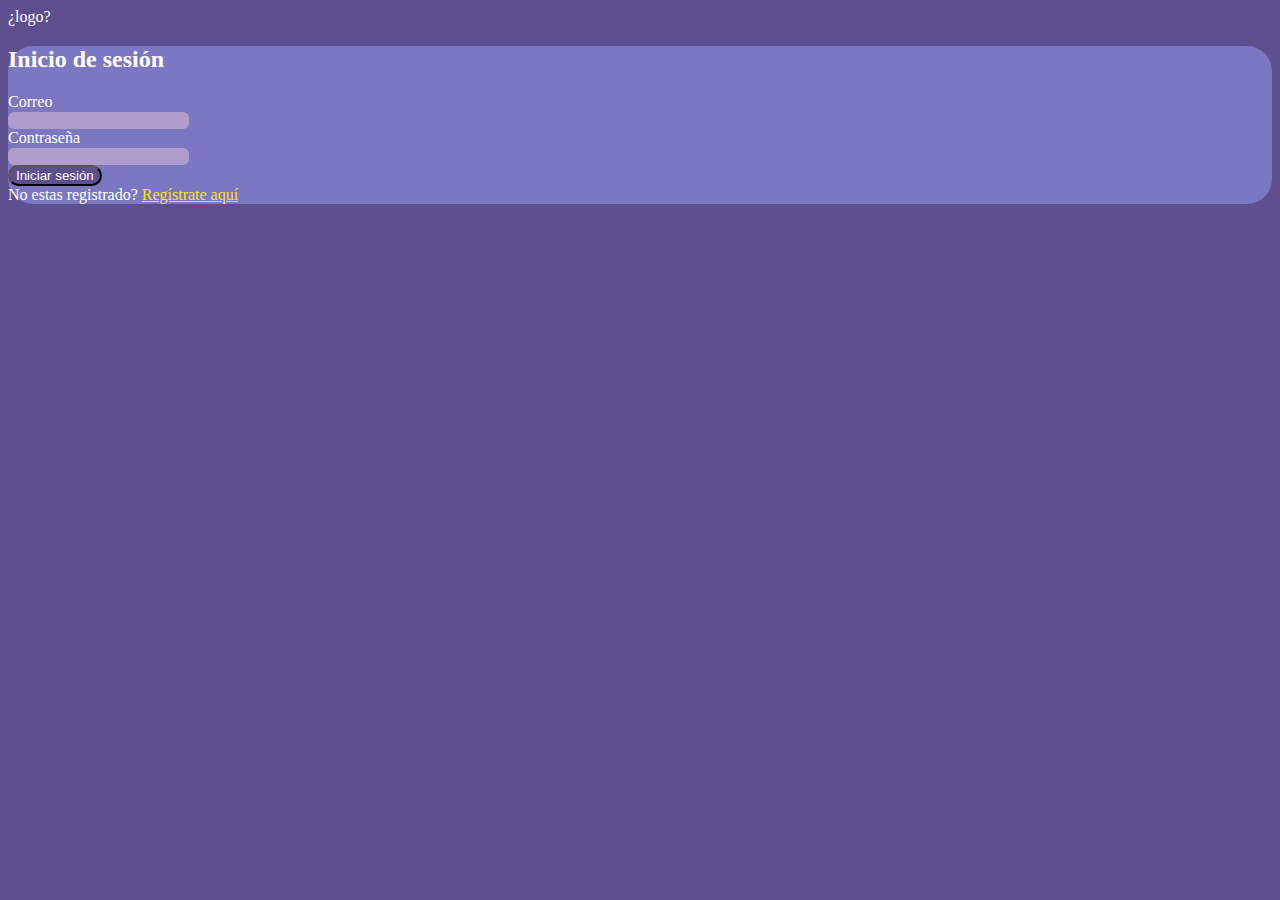
<file: index.html>
<!DOCTYPE html>
<html lang="en">
<head>
  <meta charset="UTF-8">
  <meta http-equiv="X-UA-Compatible" content="IE=edge">
  <meta name="viewport" content="width=device-width, initial-scale=1.0">
  <title>Fakebook</title>
  <link href="https://cdn.jsdelivr.net/npm/bootstrap@5.1.3/dist/css/bootstrap.min.css" rel="stylesheet" integrity="sha384-1BmE4kWBq78iYhFldvKuhfTAU6auU8tT94WrHftjDbrCEXSU1oBoqyl2QvZ6jIW3" crossorigin="anonymous">
  <link rel="stylesheet" href="./css/style.css">
</head>
<body >
<div class="container w-75 mt-5 border-0">
  <div class="row align-items-stretch">
    <!-- <div class="col logo-login d-none d-lg-block col-md-5 col-lg-5 col-xl-6 border-0"> -->
    <div class="col logo-login col-md-5 col-lg-5 col-xl-6 border-0">
      ¿logo?
    </div>
    <div class="col p-5 caja-login ">
      <h2 class="fw-bold text-center pt-2 mb-4 ">Inicio de sesi&oacute;n</h2>
      <form class="row" onsubmit="validarLogin(event)">
        <div class="mb-1">
          <label for="email" class="form-label">Correo</label><br>
          <input type="email" name="email" class="form-control entrada-login" id="email" required><br>
        </div>
        <div class="mb-2">
          <label for="password" class="form-label">Contrase&ntilde;a</label><br>
          <input type="password" name="pass" class="form-control entrada-login" id="pass" required><br>
        </div>
        <div class="d-grid gap-2 col-6 mx-auto">
          <button type="submit" class="btn boton-login" >Iniciar sesi&oacute;n</button>

        </div>
        <div class="my-3">
          <span>No estas registrado? <a href="registro.html" class="link-login">Reg&iacute;strate aqu&iacute;</a></span>
        </div>
      </form>
    </div>
  </div>
</div>

<script src="https://cdn.jsdelivr.net/npm/bootstrap@5.1.3/dist/js/bootstrap.bundle.min.js" integrity="sha384-ka7Sk0Gln4gmtz2MlQnikT1wXgYsOg+OMhuP+IlRH9sENBO0LRn5q+8nbTov4+1p" crossorigin="anonymous"></script>
  <script src="./js/app.js"></script> 
</body>
</html>
</file>
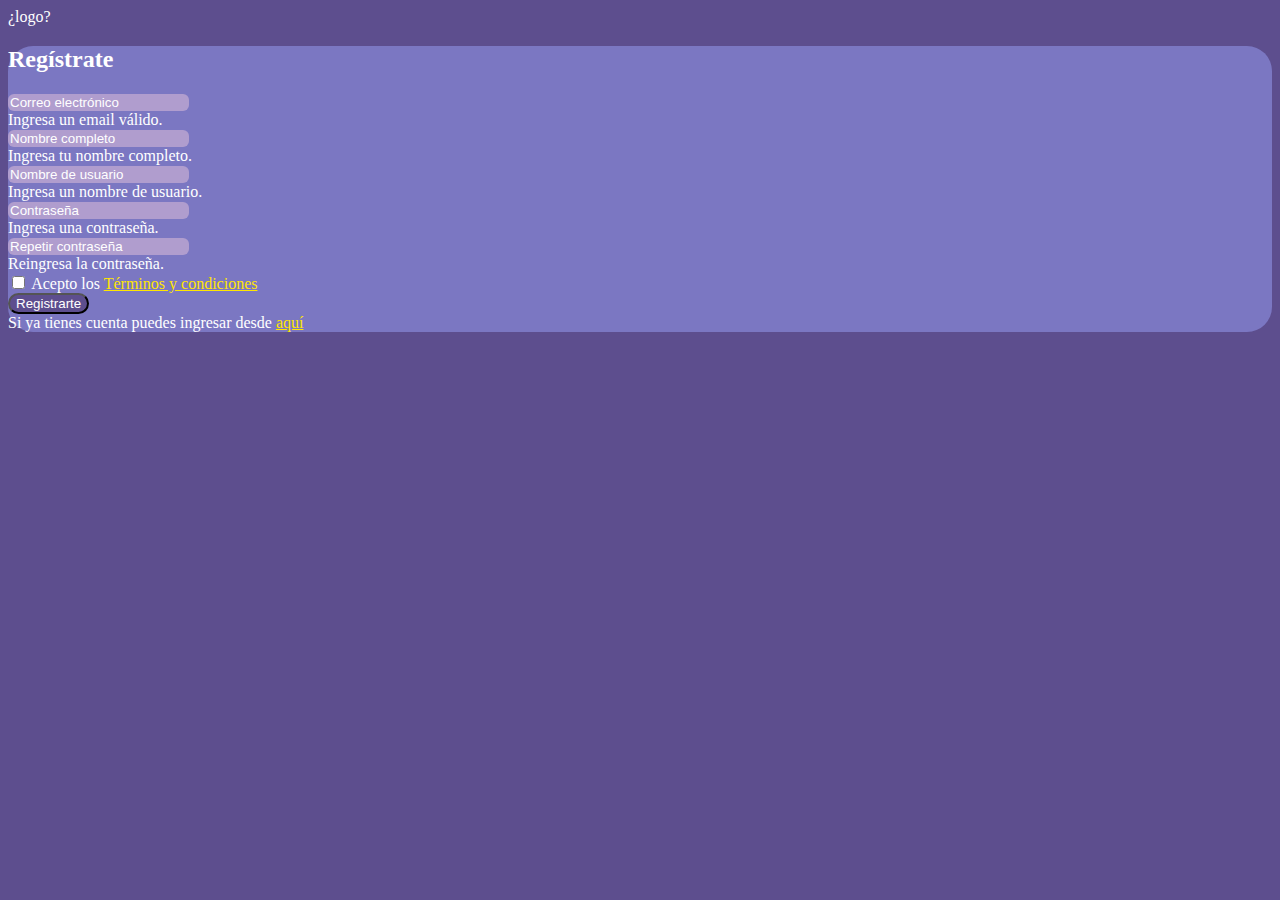
<file: registro.html>
<!DOCTYPE html>
<html lang="en">
<head>
  <meta charset="UTF-8">
  <meta http-equiv="X-UA-Compatible" content="IE=edge">
  <meta name="viewport" content="width=device-width, initial-scale=1.0">
  <title>Fakebook Registro</title>
  <link href="https://cdn.jsdelivr.net/npm/bootstrap@5.1.3/dist/css/bootstrap.min.css" rel="stylesheet" integrity="sha384-1BmE4kWBq78iYhFldvKuhfTAU6auU8tT94WrHftjDbrCEXSU1oBoqyl2QvZ6jIW3" crossorigin="anonymous">
  <link rel="stylesheet" href="./css/style.css">
</head>
<body>

  <div class="container w-75 mt-5 border-0">
    <div class="row align-items-stretch">
      <div class="col logo-login d-none d-lg-block col-md-5 col-lg-5 col-xl-6 border-0">¿logo?</div>
      <div class="col p-5 caja-login ">
        <h2 class="fw-bold text-center pt-2 mb-4 ">Reg&iacute;strate</h2>
        <form class="row needs-validation" onsubmit="validarRegistro(event)" novalidate>

          <div class="input-group has-validation mb-3">
            <input type="email" name="email" class="form-control entrada-login" id="email" placeholder="Correo electr&oacute;nico" required>
            <div class="invalid-feedback">
              Ingresa un email válido.
            </div>
          </div>
          <div class="input-group has-validation mb-3">
            <input type="text" name="nombre" class="form-control entrada-login" id="nombre" placeholder="Nombre completo" required>
            <div class="invalid-feedback">
              Ingresa tu nombre completo.
            </div>
          </div>
          <div class="input-group has-validation mb-3"> 
            <input type="text" name="usuario" class="form-control entrada-login" id="usuario" placeholder="Nombre de usuario" required>
            <div class="invalid-feedback">
              Ingresa un nombre de usuario.
            </div>
          </div>
          <div class="input-group has-validation mb-3">
            <input type="password" name="password" class="form-control entrada-login" id="password" placeholder="Contrase&ntilde;a" required>
            <div class="invalid-feedback">
              Ingresa una contraseña.
            </div>
          </div>
          <div class="input-group has-validation mb-3">
            <input type="password" name="pass-repeat" class="form-control entrada-login" id="pass-repeat" placeholder="Repetir contrase&ntilde;a" required>
            <div class="invalid-feedback">
              Reingresa la contraseña.
            </div>
          </div>
          <div class="col-12 mb-4">
            <div class="form-check">
              <input class="form-check-input check-login" type="checkbox" value="" id="invalidCheck2" required>
              <label class="form-check-label" for="invalidCheck2">
                Acepto los <a href="#" class="link-login">T&eacute;rminos y condiciones</a>
              </label>
            </div>
          </div>

          <div class="d-grid gap-2 col-6 mx-auto">
            <button type="submit" class="btn boton-login" >Registrarte</button>  
          </div>
          
          <div class="my-3">
            <span>Si ya tienes cuenta puedes ingresar desde <a href="/index.html" class="link-login">aqu&iacute;</a></span>
          </div>
        </form>
      </div>
    </div>
  </div>

  <script src="https://cdn.jsdelivr.net/npm/bootstrap@5.1.3/dist/js/bootstrap.bundle.min.js" integrity="sha384-ka7Sk0Gln4gmtz2MlQnikT1wXgYsOg+OMhuP+IlRH9sENBO0LRn5q+8nbTov4+1p" crossorigin="anonymous"></script>
  <script src="./js/app.js"></script>
</body>
</html>
</file>
<file: css/style.css>
body{
  background: #5D4E8E;
  color: #ffffff;
}
.logo-login{
  /* background-image: url('https://dummyimage.com/400x400/5D4E8E/FFE600.jpg&text=logo'); */
  background-position: center center;
}
.caja-login{
  background: #7B77C2;
  border-radius: 25px;
}
.boton-login{
  background-color: #5D4E8E;
  color: #ffffff;
  border-radius: 15px;;
}
.entrada-login{
  background: #B09DCE;
  border: none;
  border-radius: 6px;
}
.entrada-login:focus{
  border-color: #000000;
  box-shadow: inset 0 1px 1px rgba(0, 0, 0, 0.075), 0 0 8px rgba(93, 78, 142, 0.6);
}
.link-login{
  color: #FFE600;
}
.link-login:hover{
  color: #FFE600;
  font-weight: bold;
}
.entrada-login::placeholder {
  color: #ffffff;
  opacity: 1;
}
.check-login{
  background: #B09DCE;
}
.check-login:checked{
  background: #B09DCE;
}
</file>
